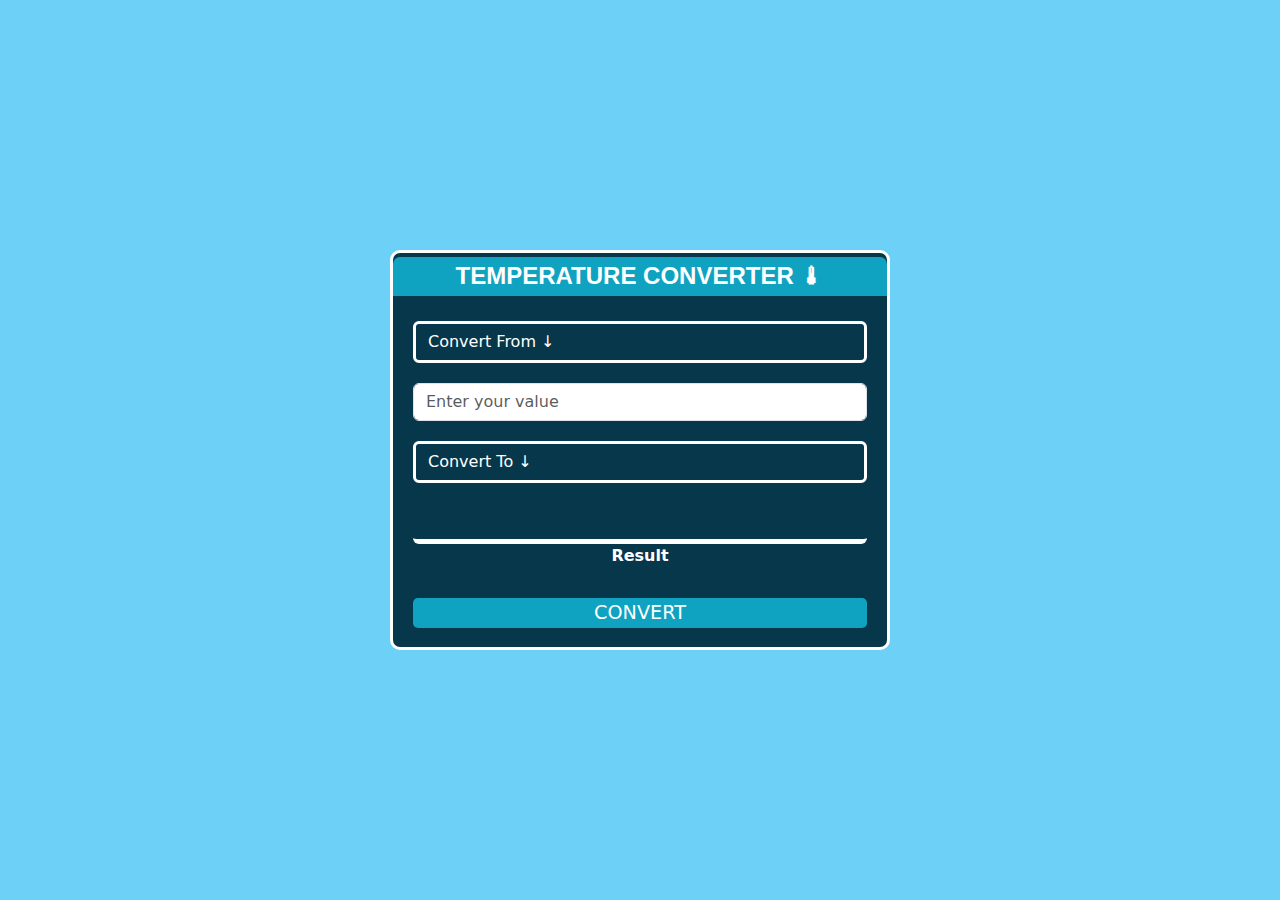
<file: Temperature Converter/index.html>
<!DOCTYPE html>
<html lang="en">
<head>
    <meta charset="UTF-8">
    <meta http-equiv="X-UA-Compatible" content="IE=edge">
    <meta name="viewport" content="width=device-width, initial-scale=1.0">
    <title>Temperature Converter </title>
    <link rel="stylesheet" href="https://cdn.jsdelivr.net/npm/bootstrap@5.1.3/dist/css/bootstrap.min.css">
    <link rel="stylesheet" href="style.css">
</head>
<body>
    <h1 class="head"></h1>
    <main>
        
        <h2>Temperature Converter &#127777</h2>
        <section>
            <select class="form-select" name="select" id="from">
                <option value="" disabled selected>Convert From  &#x2193 </option>
                <option value="celsius">Celsius</option>
                <option value="kelvin">Kelvin</option>
                <option value="fahrenheit">Fahrenheit</option>
            </select>
            <input class="form-control" type="number" id="value1" placeholder="Enter your value">
            <select class="form-select" name="select" id="to">
                <option value="" disabled selected>Convert To &#x2193</option>
                <option value="°c">Celsius</option>
                <option value="k">Kelvin</option>
                <option value="°F">Fahrenheit</option>
            </select>
            <input class="form-control mb-0" type="text" id="value2" disabled>
            <span class="mb-3" id="info">Result</span>
            <button id="convert">Convert</button>
        </section>
    </main>
    <script src="index.js"></script>
</body>
</html>
</file>
<file: Temperature Converter/style.css>
:root{
    --green: #10a3c1;
    --blue: #07374a;
}
body{
    background: #6cd0f7;
    border: #020d0f;
    
}
main{
    width: 100%;
    max-width: 500px;
    background: var(--blue);
    position: absolute;
    top: 50%;
    left: 50%;
    transform: translate(-50%,-50%);
    border: 3px solid white;
    border-radius: 10px;
    max-height: 400px;
    height: 75%;
    border-spacing: 10px;
    justify-content: space-evenly;
    align-content: space-evenly;


    
}
main h2{
    text-transform: uppercase;
    margin-bottom: 10px;
    text-align: center;
    font-family: sans-serif;
    font-size: 1.5rem;
    font-weight: 800;
    /*color: #0e5385;*/
    color: rgba(255, 255, 255);
    background: var(--green);
    padding: 5px 0;
    border-radius: 7px 7px 0 0;
}
main section{
    justify-content: center;
    align-content: center;
    padding: 15px 20px;
    text-align: center;
    font-weight: 100;
    color: white;
}
main section select{
    margin-bottom: 20px;
    background: none!important;
    border: 3px solid rgb(255, 255, 255)!important;
    color: white!important;
    font-weight: bolder!important;
}
main section select option{
    background: #1775b7;
    color: white;
    font-family: monospace;
    font-weight: bold;
}
main section input{
    margin-bottom: 20px;
}
#value2{
    background: none;
    border: none;
    border-bottom: 5px solid white;
    font-weight: bolder;
    color: white;
    text-align: center;
}
#info{
    text-align: center;
    font-weight: 800;
    margin: 0 0 10px 0!important;
}
main section button{
    display: inline-block;
    margin-top: 30px;
    width: 100%;
    border: none;
    background: var(--green);
    color: white;
    font-size: 1.2rem;
    text-transform: uppercase;
    font-weight: bolder;
    border-radius: 5px;
    outline: none;
    height: 50px;
    height: 100%;
}
main section button:active{
    transform: scale(1.1);
}

.head{
    text-align: justify;
    color: white;
    text-align: center;
    margin-top: 100px;
    font-weight: 600;
    font-size:400%;
    
    

}
</file>
